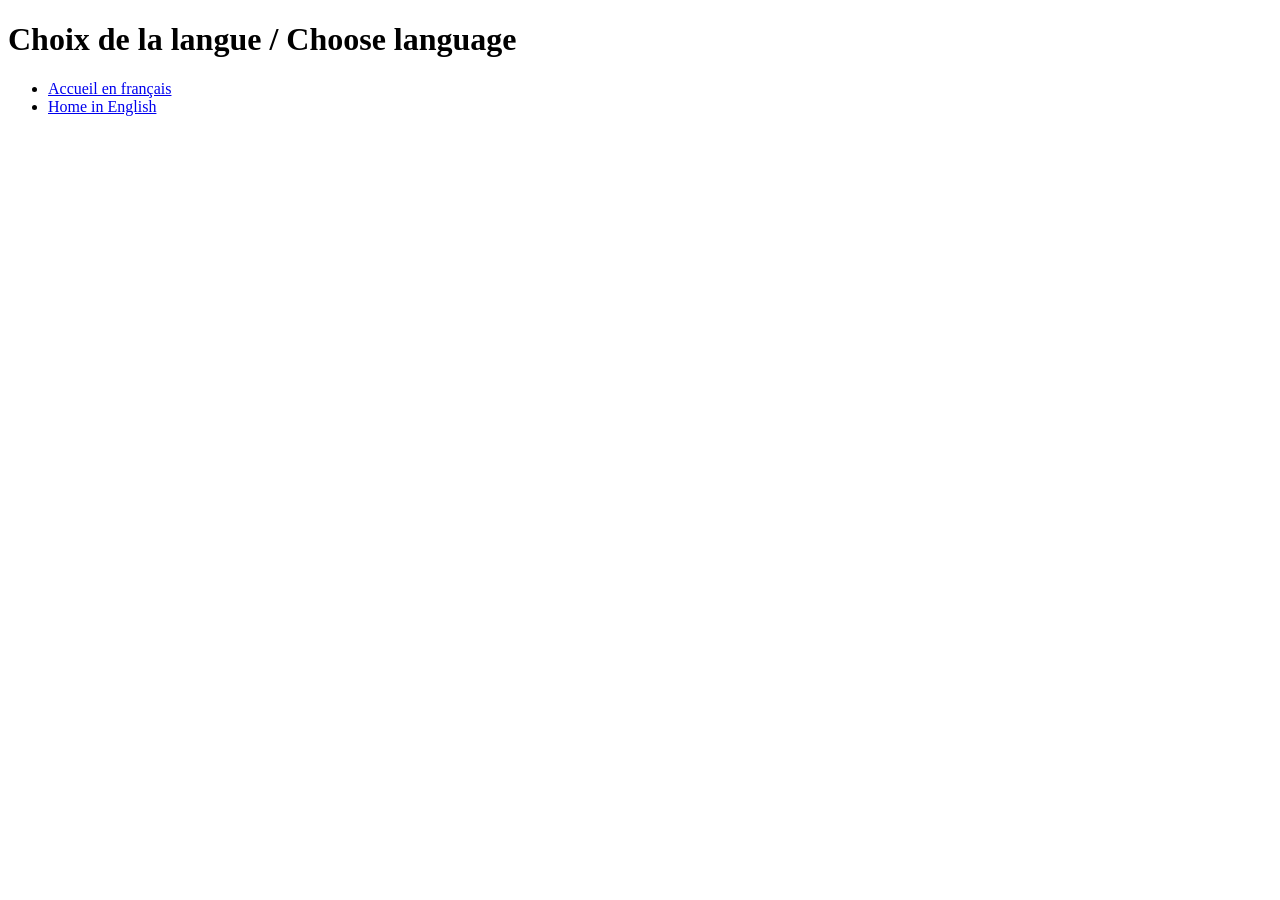
<file: index.html>
<!DOCTYPE html>
<html lang="fr">

<head>
  <meta charset="UTF-8">
  <meta name="viewport" content="width=device-width, initial-scale=1.0">
  <title>Choix de la langue / Choose language</title>
</head>

<body>
  <h1>Choix de la langue / Choose language</h1>
  <ul>
    <li><a href="/fr/">Accueil en français</a></li>
    <li><a href="/en/">Home in English</a></li>
  </ul>
</body>

</html>
</file>
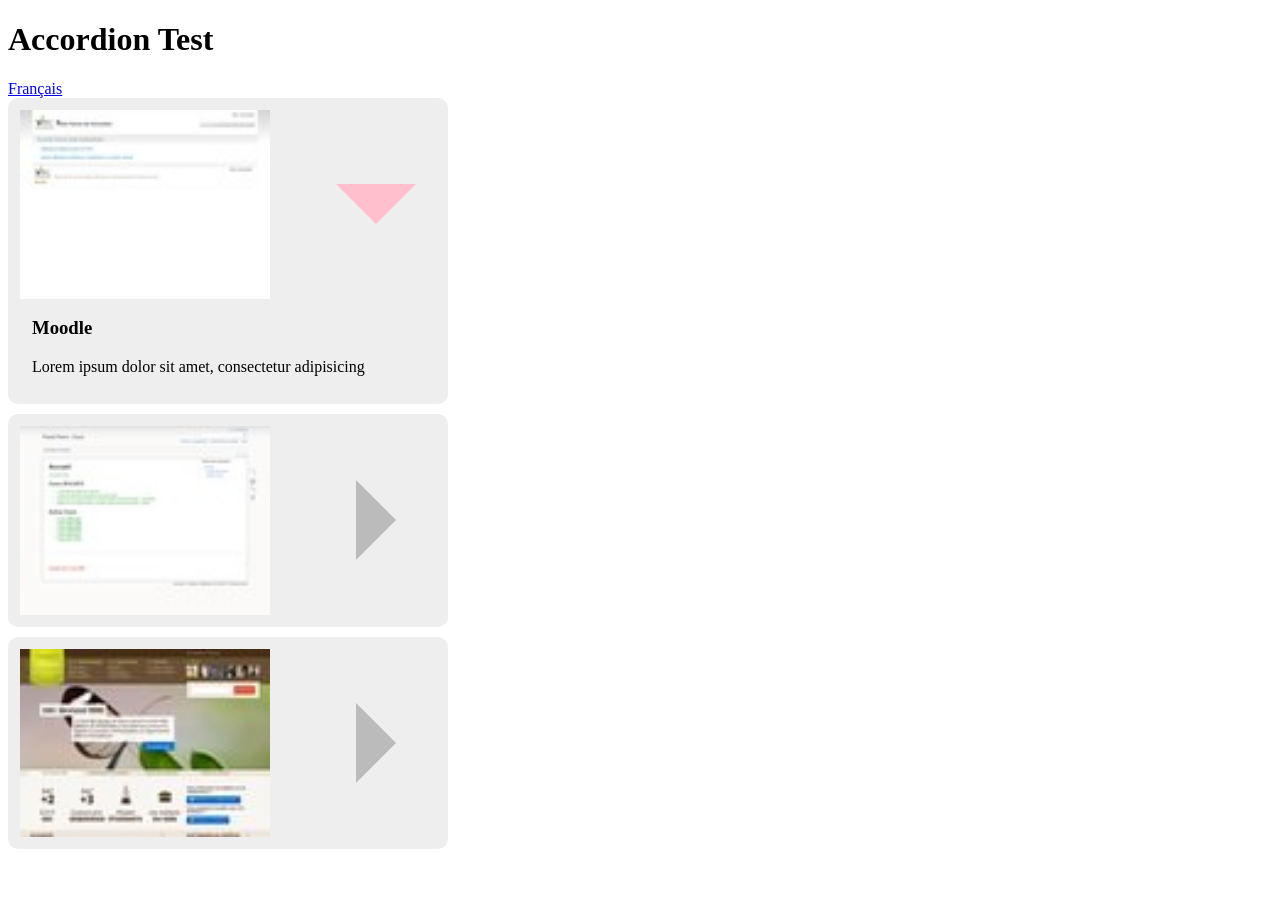
<file: en/index.html>
<!DOCTYPE html>
<html lang="en">

<head>
  <meta charset="UTF-8">
  <meta name="viewport" content="width=device-width, initial-scale=1.0">
  <title>Accordion Test</title>
  <link rel="alternate" hreflang="fr" href="https://guileless-sunflower-f30c53.netlify.app/fr/">
<link rel="alternate" hreflang="en" href="https://guileless-sunflower-f30c53.netlify.app/en/">
<link rel="alternate" hreflang="x-default" href="https://guileless-sunflower-f30c53.netlify.app/">
  <link rel="stylesheet" href="/src/css/components/accordeon.css">
  <script type="module" src="/src/js/script.js"></script>
</head>

<body>
  <h1>Accordion Test</h1>
  <a href="/fr/" onclick="document.cookie = `nf_lang=fr; path=/; SameSite=Strict`">Français</a>
  <div class="accordeon">
    <details open>
      <summary><img src="/assets/img/moodle.univ-fcomte.fr.jpeg" alt=""></summary>
      <div>
        <h3>Moodle</h3>
        <p>Lorem ipsum dolor sit amet, consectetur adipisicing</p>
      </div>
    </details>
    <details>
      <summary><img src="/assets/img/pracht.org.jpeg" alt=""></summary>
      <div>
        <h3>Pracht.ORG</h3>
        <p>Ad aut esse est excepturi obcaecati similique.</p>
      </div>
    </details>
    <details>
      <summary><img src="/assets/img/src-media.com.jpeg" alt=""></summary>
      <div>
        <h3>SRC Media</h3>
        <p>Commodi inventore ipsa itaque placeat, ullam voluptatibus.</p>
      </div>
    </details>
  </div>
</body>

</html>
</file>
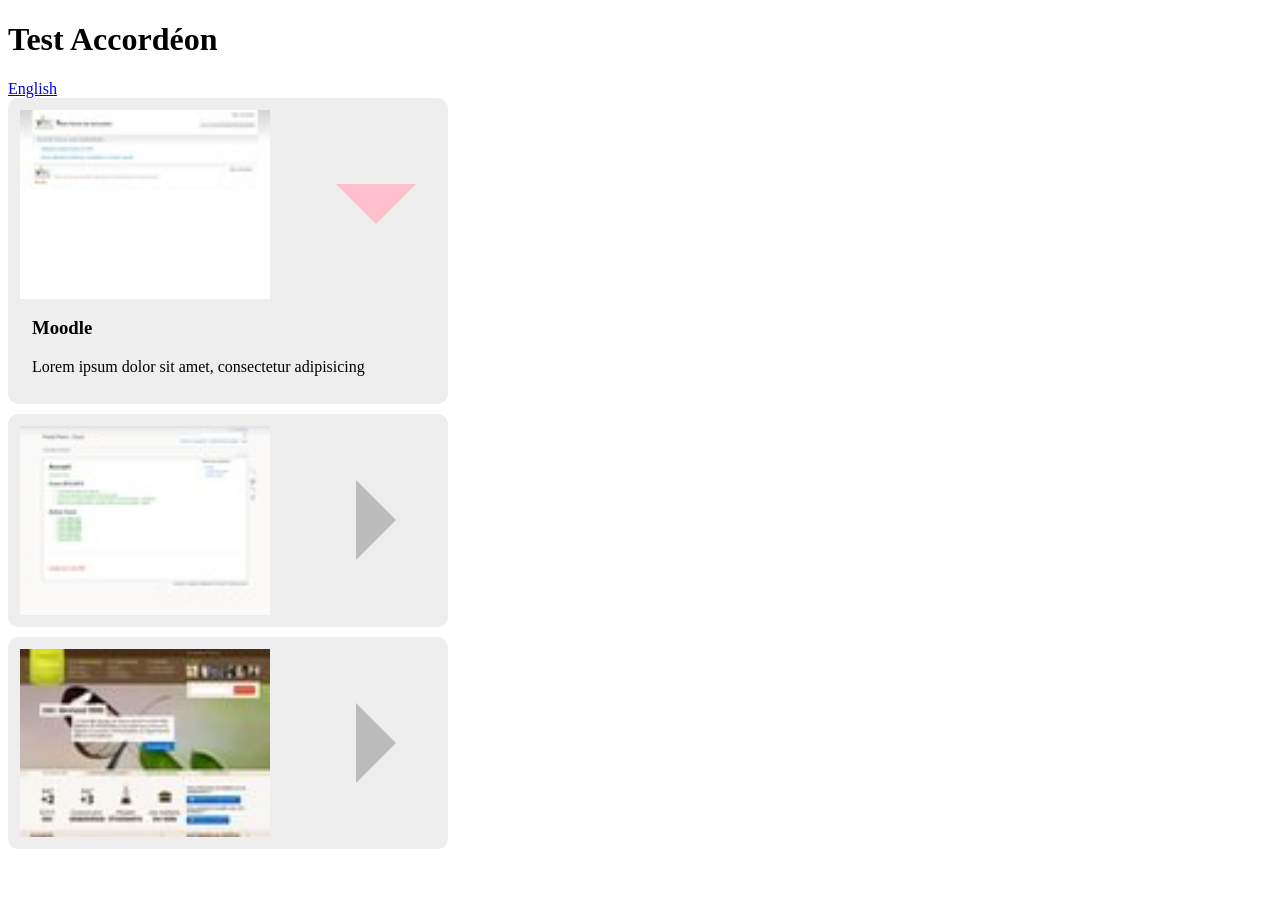
<file: fr/index.html>
<!DOCTYPE html>
<html lang="fr">

<head>
  <meta charset="UTF-8">
  <meta name="viewport" content="width=device-width, initial-scale=1.0">
  <title>Test Accordéon</title>
  <link rel="alternate" hreflang="fr" href="https://guileless-sunflower-f30c53.netlify.app/fr/">
<link rel="alternate" hreflang="en" href="https://guileless-sunflower-f30c53.netlify.app/en/">
<link rel="alternate" hreflang="x-default" href="https://guileless-sunflower-f30c53.netlify.app/">
  <link rel="stylesheet" href="/src/css/components/accordeon.css">
  <script type="module" src="/src/js/script.js"></script>
</head>

<body>
  <h1>Test Accordéon</h1>
  <a href="/en/" onclick="document.cookie = `nf_lang=en; path=/; SameSite=Strict`">English</a>
  <div class="accordeon">
    <details open>
      <summary><img src="/assets/img/moodle.univ-fcomte.fr.jpeg" alt=""></summary>
      <div>
        <h3>Moodle</h3>
        <p>Lorem ipsum dolor sit amet, consectetur adipisicing</p>
      </div>
    </details>
    <details>
      <summary><img src="/assets/img/pracht.org.jpeg" alt=""></summary>
      <div>
        <h3>Pracht.ORG</h3>
        <p>Ad aut esse est excepturi obcaecati similique.</p>
      </div>
    </details>
    <details>
      <summary><img src="/assets/img/src-media.com.jpeg" alt=""></summary>
      <div>
        <h3>SRC Média</h3>
        <p>Commodi inventore ipsa itaque placeat, ullam voluptatibus.</p>
      </div>
    </details>
  </div>
</body>

</html>
</file>
<file: src/css/components/accordeon.css>
/**
* Accordeon
*/
.accordeon {
  display: flex;
  flex-direction: column;
  gap: 10px;
  width: 440px;
}

details {
  /* fermé et ouvert */
  background: #eee;
  border-radius: 10px;
  padding: 12px;
}

details > summary {
  cursor: pointer;
}

details > summary img {
  display: block;
  width: 250px;
}

details[open] {
  /* ouvert */
}

details[open] > div {
  padding: 0 12px;
}
.accordeon > details > summary {
  list-style: none;
}
.accordeon > details > summary::marker,
.accordeon > details > summary::-webkit-details-marker {
  display: none;
}
.accordeon > details > summary {
  display: flex;
  align-items: center;
  justify-content: space-between;
}

.accordeon > details > summary::after {
  content: "";
  width: 0;
  height: 0;
  border-top: 40px solid transparent;
  border-bottom: 40px solid transparent;
  border-left: 40px solid #bbb;
  margin-right: 40px;
  transition: transform 0.3s;
}
.accordeon > details[open] > summary::after {
  border-left-color: pink;
  transform: rotate(90deg);
}
</file>
